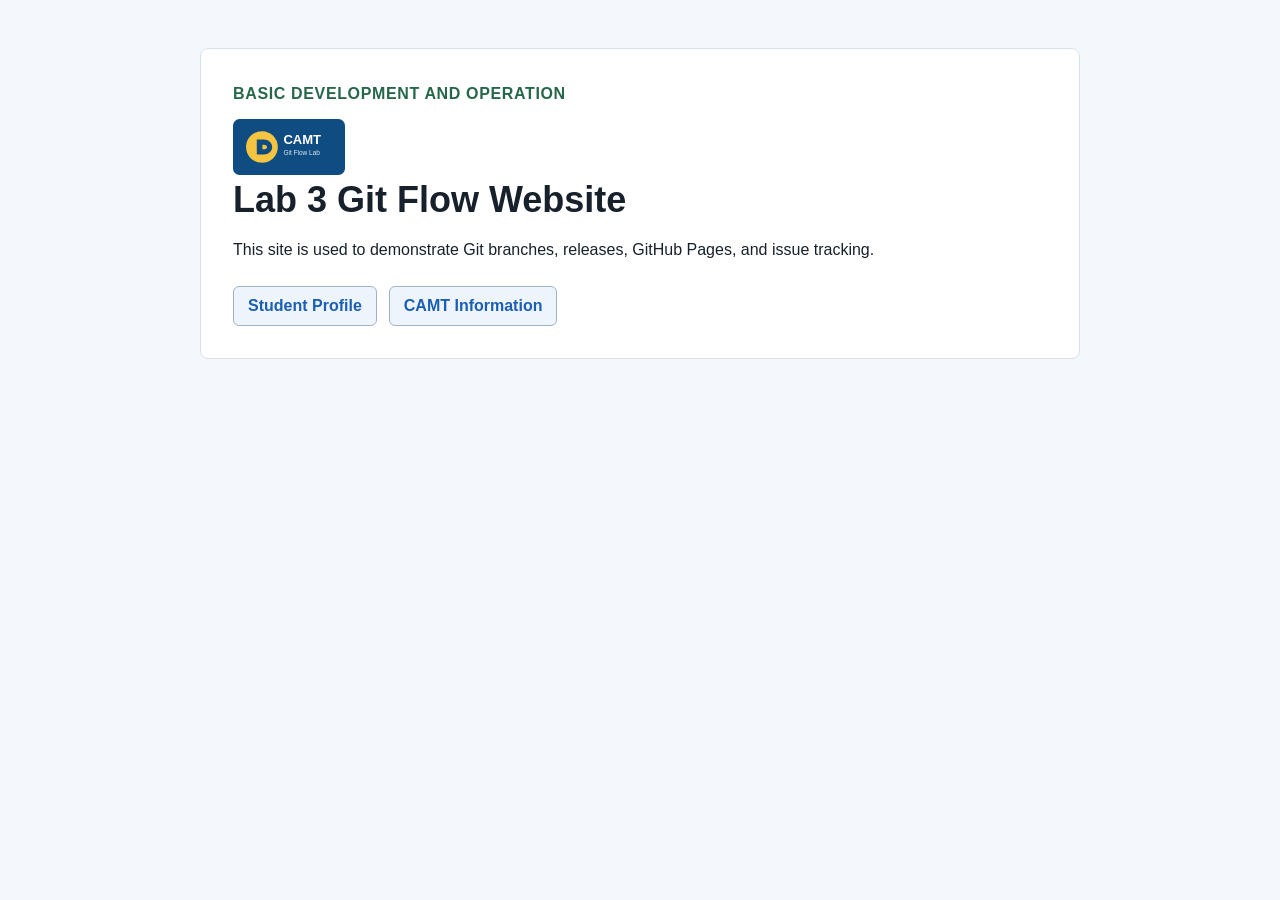
<file: index.html>
<!doctype html>
<html lang="en">
<head>
  <meta charset="utf-8">
  <meta name="viewport" content="width=device-width, initial-scale=1">
  <title>Lab 3 Git Flow</title>
  <link rel="stylesheet" href="styles.css">
</head>
<body>
  <main class="page">
    <section class="hero">
      <p class="eyebrow">Basic Development and Operation</p>
      <img class="logo" src="assets/camt-logo.svg" alt="CAMT Git Flow Lab logo">
      <h1>Lab 3 Git Flow Website</h1>
      <p>This site is used to demonstrate Git branches, releases, GitHub Pages, and issue tracking.</p>
      <nav>
        <a class="button" href="profile.html">Student Profile</a>
        <a class="button" href="camt.html">CAMT Information</a>
      </nav>
    </section>
  </main>
</body>
</html>
</file>
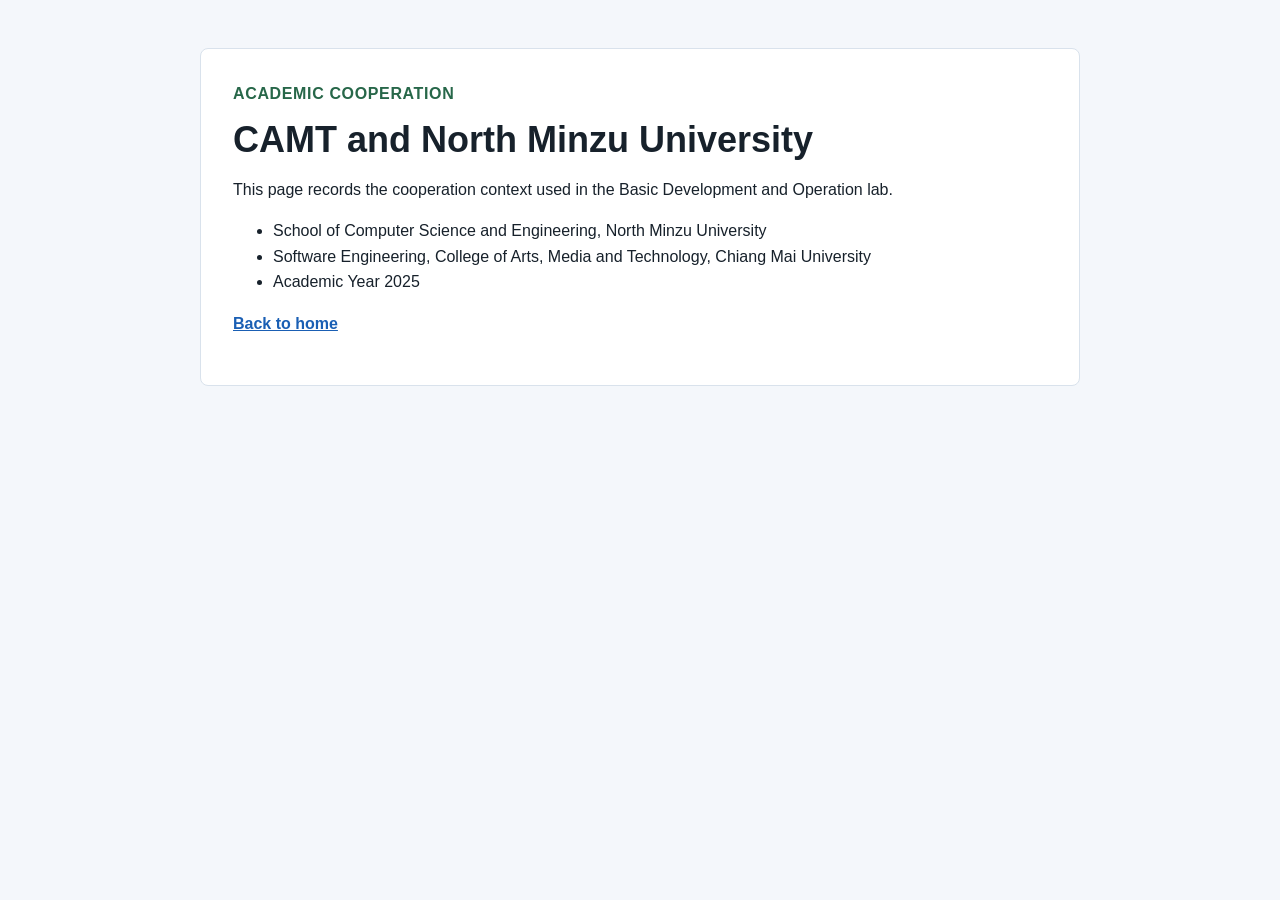
<file: camt.html>
<!doctype html>
<html lang="en">
<head>
  <meta charset="utf-8">
  <meta name="viewport" content="width=device-width, initial-scale=1">
  <title>CAMT Information</title>
  <link rel="stylesheet" href="styles.css">
</head>
<body>
  <main class="page">
    <section class="content">
      <p class="eyebrow">Academic Cooperation</p>
      <h1>CAMT and North Minzu University</h1>
      <p>This page records the cooperation context used in the Basic Development and Operation lab.</p>
      <ul>
        <li>School of Computer Science and Engineering, North Minzu University</li>
        <li>Software Engineering, College of Arts, Media and Technology, Chiang Mai University</li>
        <li>Academic Year 2025</li>
      </ul>
      <p><a href="index.html">Back to home</a></p>
    </section>
  </main>
</body>
</html>
</file>
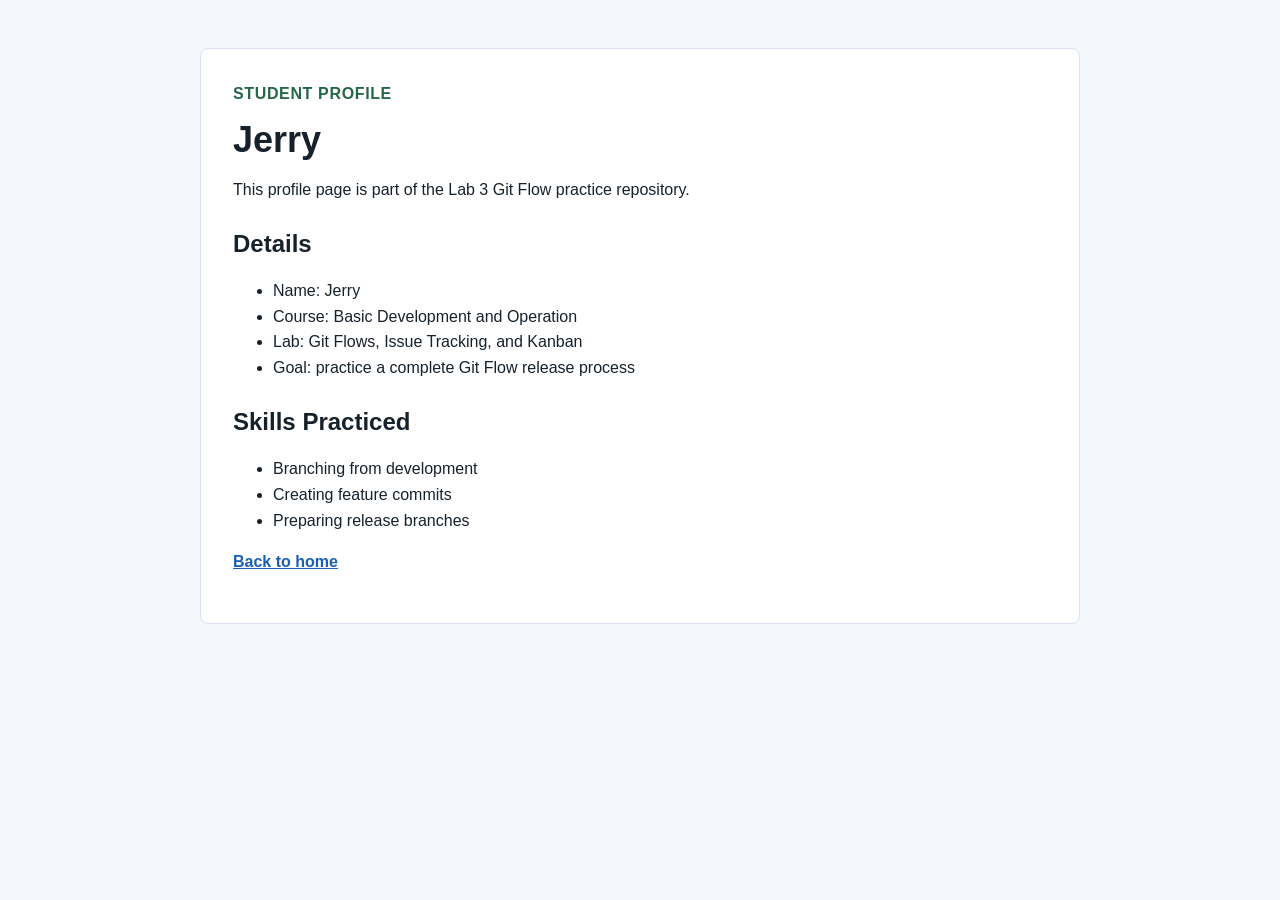
<file: profile.html>
<!doctype html>
<html lang="en">
<head>
  <meta charset="utf-8">
  <meta name="viewport" content="width=device-width, initial-scale=1">
  <title>Jerry Profile</title>
  <link rel="stylesheet" href="styles.css">
</head>
<body>
  <main class="page">
    <section class="content">
      <p class="eyebrow">Student Profile</p>
      <h1>Jerry</h1>
      <p>This profile page is part of the Lab 3 Git Flow practice repository.</p>
      <h2>Details</h2>
      <ul>
        <li>Name: Jerry</li>
        <li>Course: Basic Development and Operation</li>
        <li>Lab: Git Flows, Issue Tracking, and Kanban</li>
        <li>Goal: practice a complete Git Flow release process</li>
      </ul>
      <h2>Skills Practiced</h2>
      <ul>
        <li>Branching from development</li>
        <li>Creating feature commits</li>
        <li>Preparing release branches</li>
      </ul>
      <p><a href="index.html">Back to home</a></p>
    </section>
  </main>
</body>
</html>
</file>
<file: styles.css>
* {
  box-sizing: border-box;
}

body {
  margin: 0;
  font-family: Arial, Helvetica, sans-serif;
  color: #17212b;
  background: #f4f7fb;
}

.page {
  min-height: 100vh;
  padding: 48px 24px;
}

.hero,
.content {
  max-width: 880px;
  margin: 0 auto;
  background: #ffffff;
  border: 1px solid #d9e2ec;
  border-radius: 8px;
  padding: 32px;
}

.eyebrow {
  margin: 0 0 12px;
  color: #276749;
  font-weight: 700;
  text-transform: uppercase;
  letter-spacing: 0.04em;
}

h1 {
  margin: 0 0 16px;
  font-size: 36px;
}

h2 {
  margin-top: 28px;
}

p,
li {
  line-height: 1.6;
}

nav {
  display: flex;
  gap: 12px;
  flex-wrap: wrap;
  margin-top: 24px;
}

a {
  color: #1a5fb4;
  font-weight: 700;
}

.button {
  display: inline-block;
  padding: 10px 14px;
  border: 1px solid #9fb3c8;
  border-radius: 6px;
  text-decoration: none;
  background: #eef4fb;
}

.logo {
  width: 112px;
  height: auto;
}
</file>
